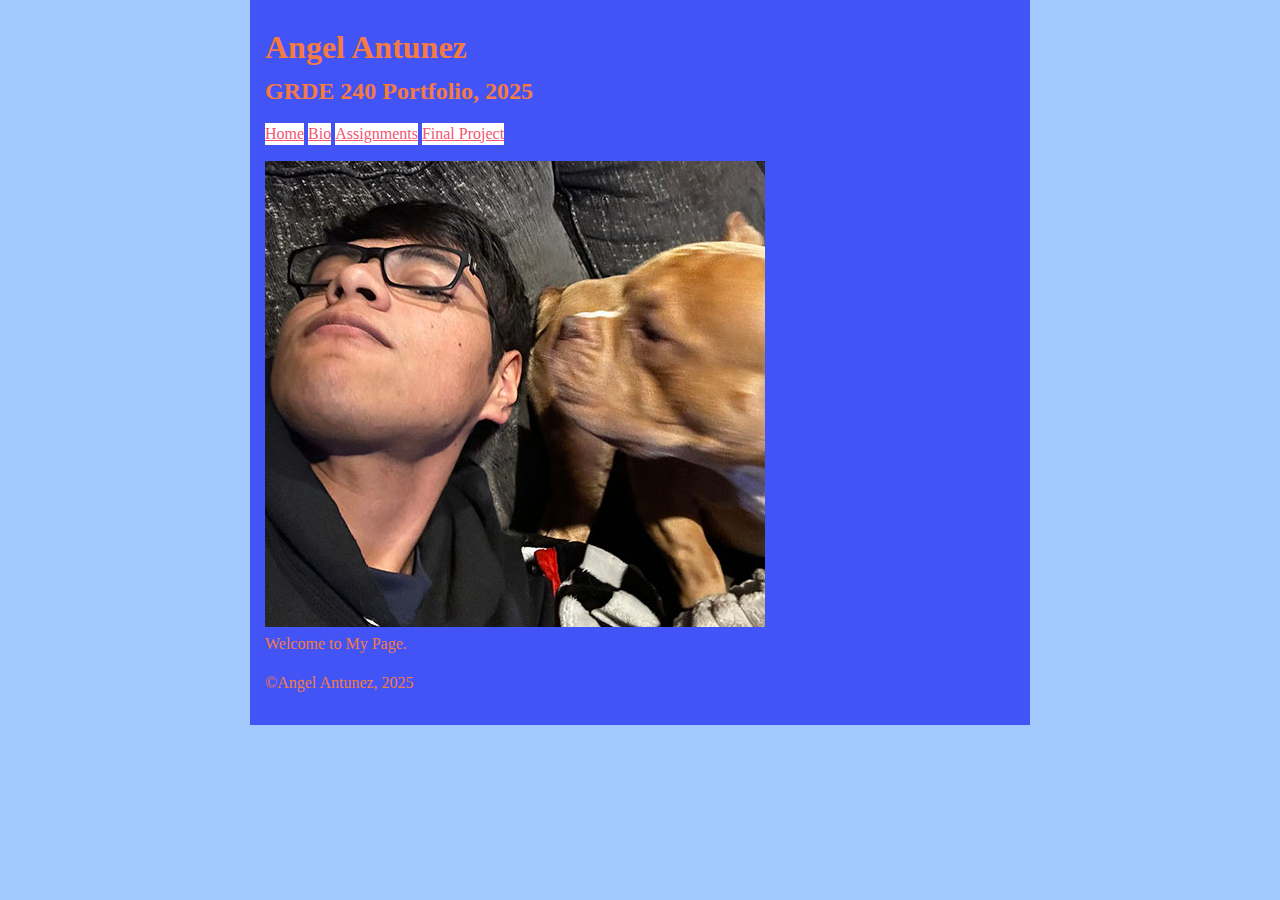
<file: Web/Portfolio/index.html>
<!DOCTYPE html>

<html>

<head>
	
	<meta charset="utf-8">
	
	<title>Angel's Portfolio Website</title>
	
	<link rel="stylesheet" type="text/css" href="web.css"
	
</head>


<body>

  <div id="container">

<header>

<h1>Angel Antunez</h1>
<h2>GRDE 240 Portfolio, 2025</h2>
    
</header>
      
<nav>

    <ul>
<li><a href="index.html">Home</a></li>
<li><a href="bio.html">Bio</a></li>
<li><a href="assignments.html">Assignments</a></li>
<li><a href="final project.html">Final Project</a></li>
    </ul>
      
</nav>

<main>

<figure>
    <img src="img/ProfilePhoto.jpg">
    <figcaption> Welcome to My Page.</figcaption>
</figure>

</main>
      
<footer>
    
<p>&#169;Angel Antunez, 2025</p>
      
</footer>





  </div><!-- close "container" -->
  

</body>
	
</html>
</file>
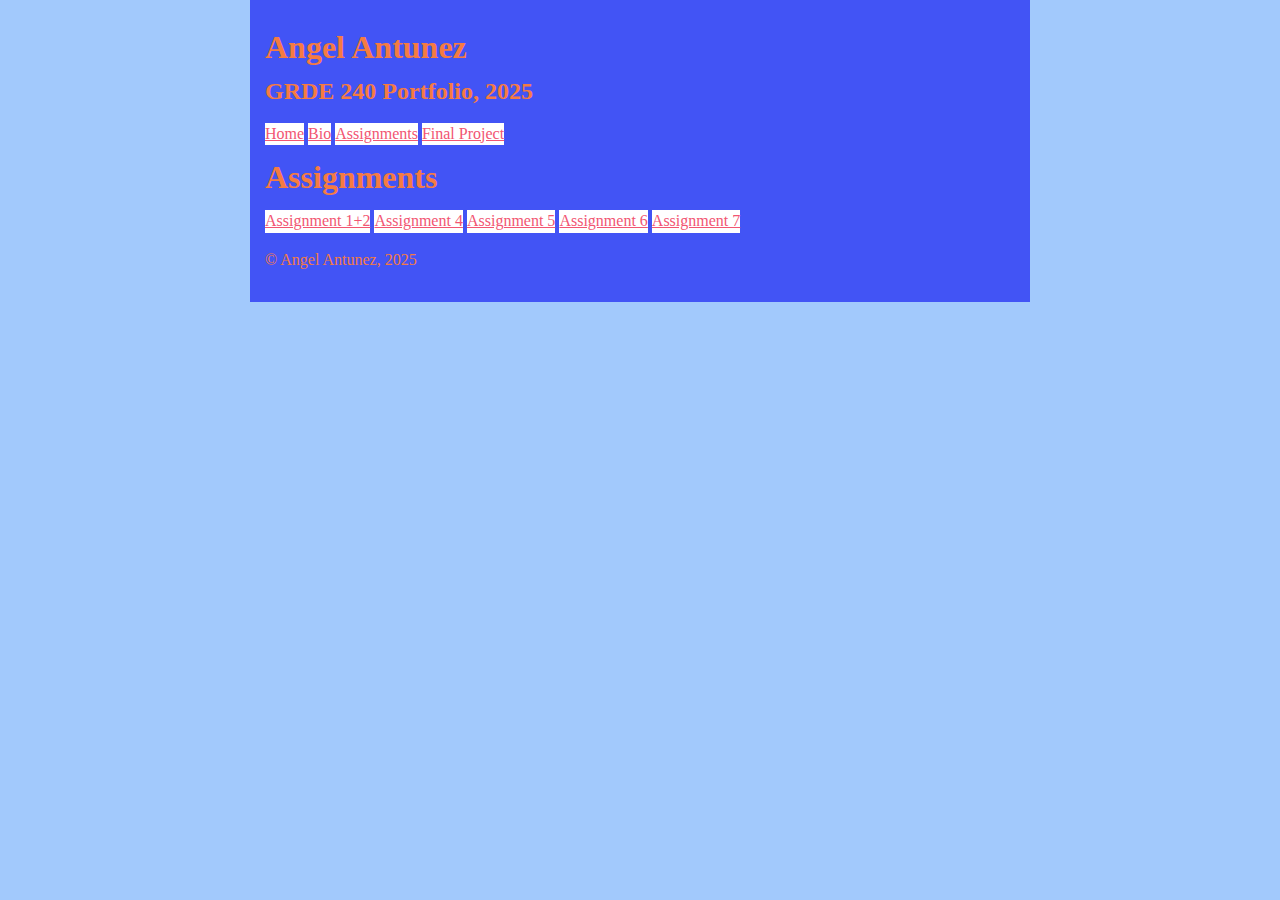
<file: Web/Portfolio/assignments.html>
<!DOCTYPE html>

<html>

<head>
	
	<meta charset="utf-8">
	
	<title>Angel's Portfolio Website</title>
	
	<link rel="stylesheet" type="text/css" href="web.css">	
	
</head>


<body>

  <div id="container">

<header>

<h1>Angel Antunez</h1>
<h2>GRDE 240 Portfolio, 2025</h2>
    
</header>
      
<nav>

    <ul>
<li><a href="index.html">Home</a></li>
<li><a href="bio.html">Bio</a></li>
<li><a href="assignments.html">Assignments</a></li>
<li><a href="final project.html">Final Project</a></li>
    </ul>
      
</nav>

<main>

<header>
<h1>Assignments</h1>
</header>
    
<nav>
    <ul>
        <li><a href="assign1/Assignment1.html">Assignment 1+2</a></li>
        <li><a href="assignment/">Assignment 4</a></li>
        <li><a href="assignment/">Assignment 5</a></li>
        <li><a href="assignment/">Assignment 6</a></li>
        <li><a href="assignment/">Assignment 7</a></li>
    </ul>
</nav>

</main>
      
<footer>
    
<p>&#169; Angel Antunez, 2025</p>
      
</footer>





  </div><!-- close "container" -->
  

</body>
	
</html>
</file>
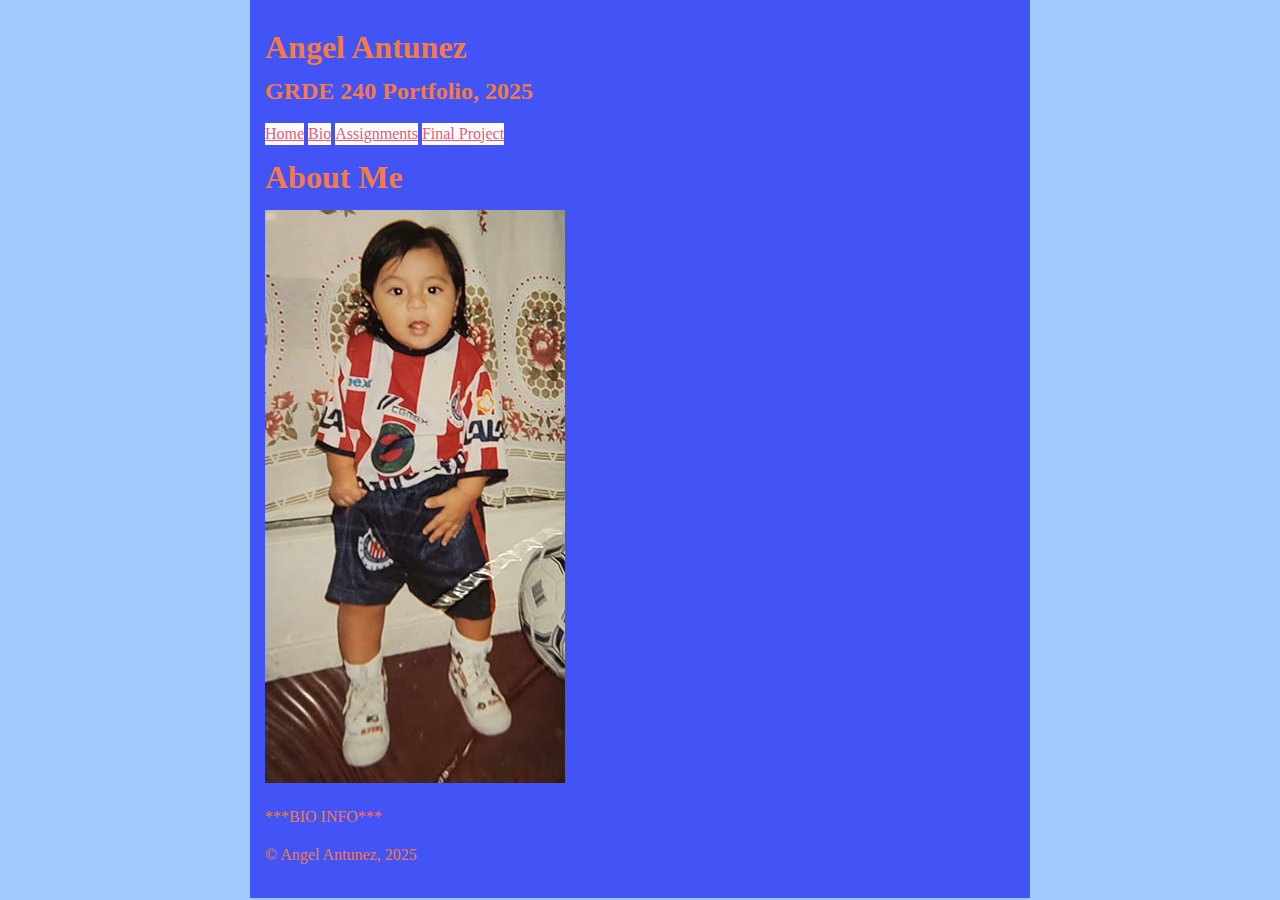
<file: Web/Portfolio/bio.html>
<!DOCTYPE html>

<html>

<head>
	
	<meta charset="utf-8">
	
	<title>Angel's Portfolio Website</title>
	
	<link rel="stylesheet" type="text/css" href="web.css">	
	
</head>


<body>

  <div id="container">

<header>

<h1>Angel Antunez</h1>
<h2>GRDE 240 Portfolio, 2025</h2>
    
</header>
      
<nav>

    <ul>
<li><a href="index.html">Home</a></li>
<li><a href="bio.html">Bio</a></li>
<li><a href="assignments.html">Assignments</a></li>
<li><a href="final project.html">Final Project</a></li>
    </ul>
      
</nav>

<main>
    
<header>
    <h1>About Me</h1>
</header>

<figure>
    
<img src="img/babyphoto.jpg">
    
</figure>

<P>***BIO INFO***</P>
    
</main>
      
<footer>
    
<p>&#169; Angel Antunez, 2025</p>
      
</footer>





  </div><!-- close "container" -->
  

</body>
	
</html>
</file>
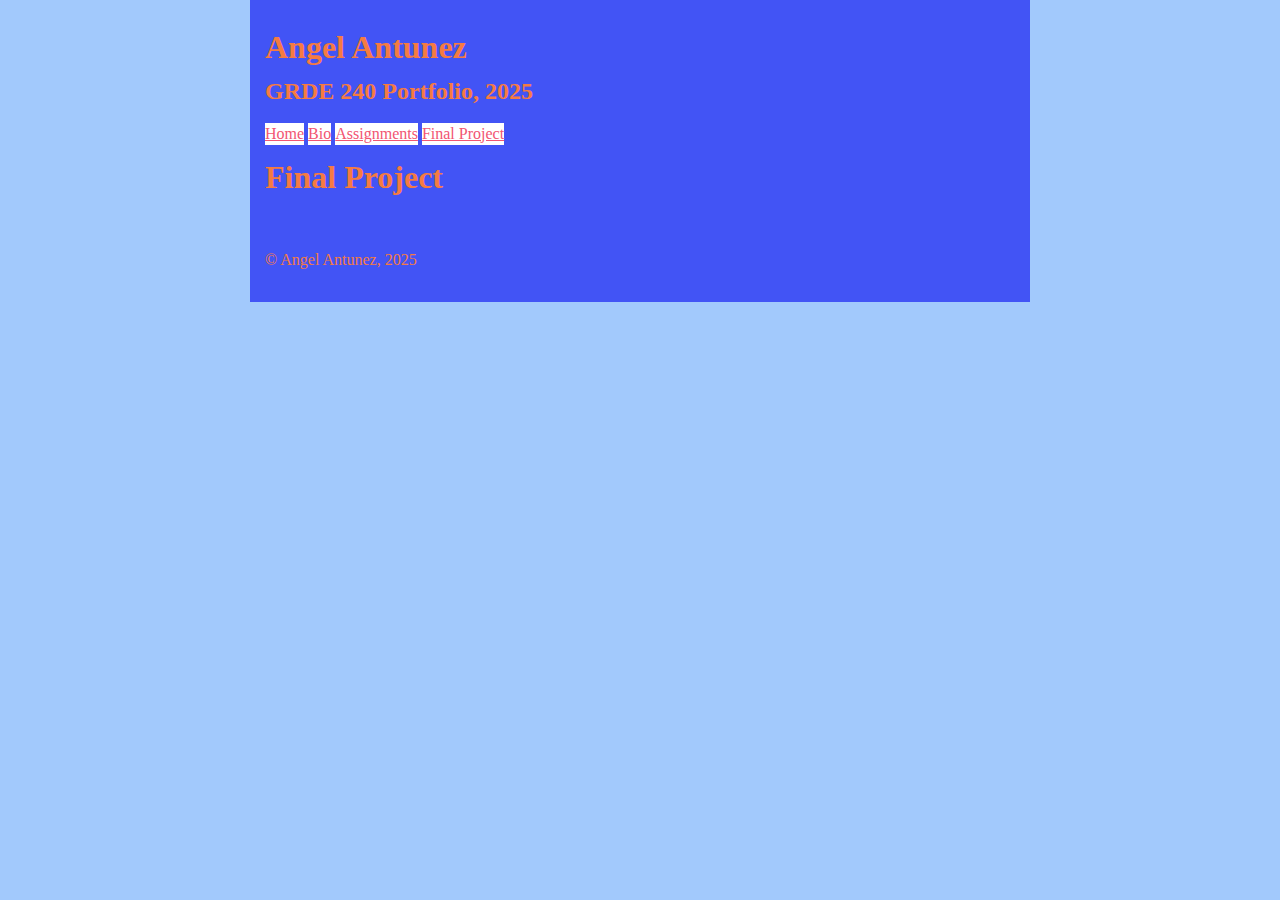
<file: Web/Portfolio/final project.html>
<!DOCTYPE html>

<html>

<head>
	
	<meta charset="utf-8">
	
	<title>Angel's Portfolio Website</title>
	
	<link rel="stylesheet" type="text/css" href="web.css">	
	
</head>


<body>

  <div id="container">

<header>

<h1>Angel Antunez</h1>
<h2>GRDE 240 Portfolio, 2025</h2>
    
</header>
      
<nav>

    <ul>
<li><a href="index.html">Home</a></li>
<li><a href="bio.html">Bio</a></li>
<li><a href="assignments.html">Assignments</a></li>
<li><a href="final project.html">Final Project</a></li>
    </ul>
      
</nav>

<main>

<header>

<h1>Final Project</h1>
    
</header>
    
<nav>

<ul>

<li><a href="Proposal"></a></li>  
<li><a href="Assets"></a></li>
<li><a href="Wireframes and Style Guides"></a></li>
<li><a href="Hi-res Prototype"></a></li>
<li><a href="Final Project Site"></a></li>
    
    
    
</ul>
    
</nav>

</main>
      
<footer>
    
<p>&#169; Angel Antunez, 2025</p>
      
</footer>





  </div><!-- close "container" -->
  

</body>
	
</html>
</file>
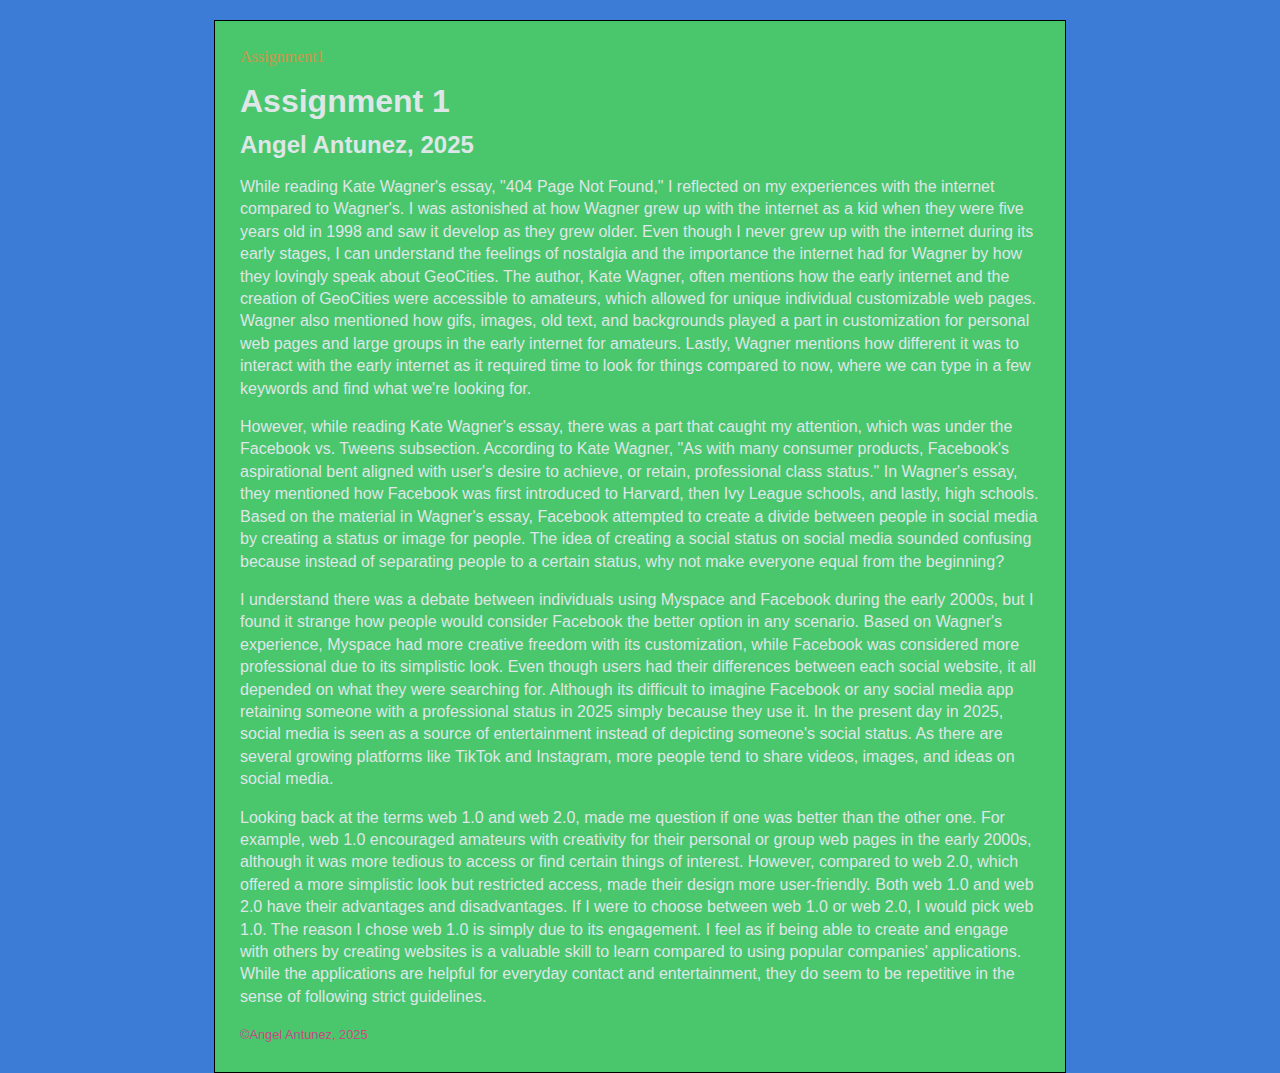
<file: Web/Portfolio/assign1/Assignment1.html>
<!DOCTYPE html>

<html>

<head>
	
	<meta charset="utf-8">
	
	<title>Assignment 1</title>
	
	<link rel="stylesheet" type="text/css" href="Assignment1.css">	
	
</head>


<body>

  <div id="container">
      
<header> Assignment1 </header>

<h1>Assignment 1</h1>
<h2>Angel Antunez, 2025 </h2>
      


<p>     While reading Kate Wagner's essay, "404 Page Not Found," I reflected on my experiences with the internet compared to Wagner's. I was astonished at how Wagner grew up with the internet as a kid when they were five years old in 1998 and saw it develop as they grew older. Even though I never grew up with the internet during its early stages, I can understand the feelings of nostalgia and the importance the internet had for Wagner by how they lovingly speak about GeoCities. The author, Kate Wagner, often mentions how the early internet and the creation of GeoCities were accessible to amateurs, which allowed for unique individual customizable web pages. Wagner also mentioned how gifs, images, old text, and backgrounds played a part in customization for personal web pages and large groups in the early internet for amateurs. Lastly, Wagner mentions how different it was to interact with the early internet as it required time to look for things compared to now, where we can type in a few keywords and find what we're looking for.</p>
<p>     However, while reading Kate Wagner's essay, there was a part that caught my attention, which was under the Facebook vs. Tweens subsection. According to Kate Wagner, "As with many consumer products, Facebook's aspirational bent aligned with user's desire to achieve, or retain, professional class status." In Wagner's essay, they mentioned how Facebook was first introduced to Harvard, then Ivy League schools, and lastly, high schools. Based on the material in Wagner's essay, Facebook attempted to create a divide between people in social media by creating a status or image for people. The idea of creating a social status on social media sounded confusing because instead of separating people to a certain status, why not make everyone equal from the beginning?</p>
<p>     I understand there was a debate between individuals using Myspace and Facebook during the early 2000s, but I found it strange how people would consider Facebook the better option in any scenario. Based on Wagner's experience, Myspace had more creative freedom with its customization, while Facebook was considered more professional due to its simplistic look. Even though users had their differences between each social website, it all depended on what they were searching for. Although its difficult to imagine Facebook or any social media app retaining someone with a professional status in 2025 simply because they use it. In the present day in 2025, social media is seen as a source of entertainment instead of depicting someone's social status. As there are several growing platforms like TikTok and Instagram, more people tend to share videos, images, and ideas on social media.</p>
<p>     Looking back at the terms web 1.0 and web 2.0, made me question if one was better than the other one. For example, web 1.0 encouraged amateurs with creativity for their personal or group web pages in the early 2000s, although it was more tedious to access or find certain things of interest. However, compared to web 2.0, which offered a more simplistic look but restricted access, made their design more user-friendly. Both web 1.0 and web 2.0 have their advantages and disadvantages. If I were to choose between web 1.0 or web 2.0, I would pick web 1.0. The reason I chose web 1.0 is simply due to its engagement. I feel as if being able to create and engage with others by creating websites is a valuable skill to learn compared to using popular companies' applications. While the applications are helpful for everyday contact and entertainment, they do seem to be repetitive in the sense of following strict guidelines.</p>


<footer> &#169Angel Antunez, 2025</footer>



  </div><!-- close "container" -->
  

</body>
	
</html>
</file>
<file: Web/Portfolio/web.css>
/* Basic CSS resets -- leveling slight inconsistencies in browsers */
html, body {
	margin:0px;
	padding:0px;
	height:100%;
}

html {
		/* Standard text-settings below */
	font-size: 1em;
    line-height: 1.4em;
}




body {
	
background: #a2c9fc;
color: #f57b42;
font-family: Optima, "sans-serif";
	
}


#container {
    
background: #4254f5;
width: 750px;
margin:auto;
max-width:800px;
padding: 15px;

}

nav ul{
    list-style: none;
    padding-left:0px;
}

li{
    display: inline;
}

nav a {
    color: #f25572;
    display: inline-block;
    background: white;
}

nav a:hover{
    color:#1f124d;
}

a{
    color: #18232e;
}

figure{
    margin: 0px;
}


figure img {
    width 100%;
}

figcaption, footer{
    font-size; 0.75em;
}
</file>
<file: Web/Portfolio/assign1/Assignment1.css>
/* Basic CSS resets -- leveling slight inconsistencies in browsers */
html, body {
	margin:0px;
	padding:0px;
	height:100%;
}

html {
		/* Standard text-settings below */
	font-size: 1em;
    line-height: 1.4em;
}




body {
font-family:'Helvetica'; 
background:#3c7cd6;
color:#dfe6e8;
	
}


div#container {
    margin:auto;
    margin-top:20px;
    width:800px;
    border:1px solid black;
    background:#4ac76d;
    padding:25px;

	
}

header{
font-family:'Luminari';
color:#c7994a;
}

footer{
font-size: 0.8em;
color:#c74a84;
}
</file>
